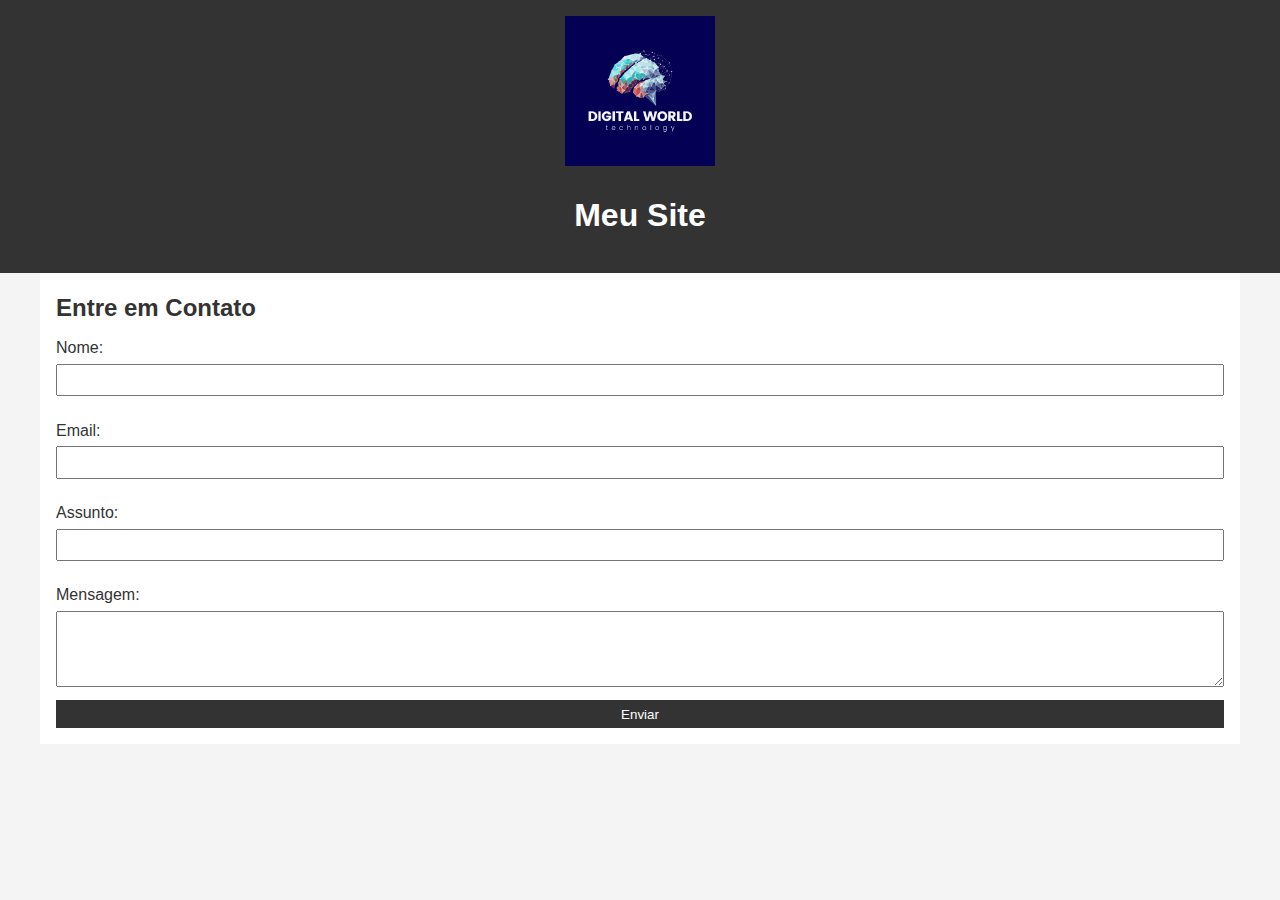
<file: contato.html>
<!DOCTYPE html>
<html lang="pt-BR">
<head>
    <meta charset="UTF-8">
    <meta name="viewport" content="width=device-width, initial-scale=1.0">
    <title>Contato - Meu Site</title>
    <link rel="stylesheet" href="css/style.css">
</head>
<body>
    <header>
        <div class="logo">
            <img src="images/logo.png" alt="Logo">
        </div>
        <h1>Meu Site</h1>

    </header>
    
    <main>
        <section>
            <h2>Entre em Contato</h2>
            <form action="#" method="post">
                <label for="name">Nome:</label>
                <input type="text" id="name" name="name" required>
                
                <label for="email">Email:</label>
                <input type="email" id="email" name="email" required>
                
                <label for="subject">Assunto:</label>
                <input type="text" id="subject" name="subject" required>
                
                <label for="message">Mensagem:</label>
                <textarea id="message" name="message" rows="4"></textarea>
                
                <button type="submit">Enviar</button>
            </form>
        </section>
    </main>
    
</body>
</html>
</file>
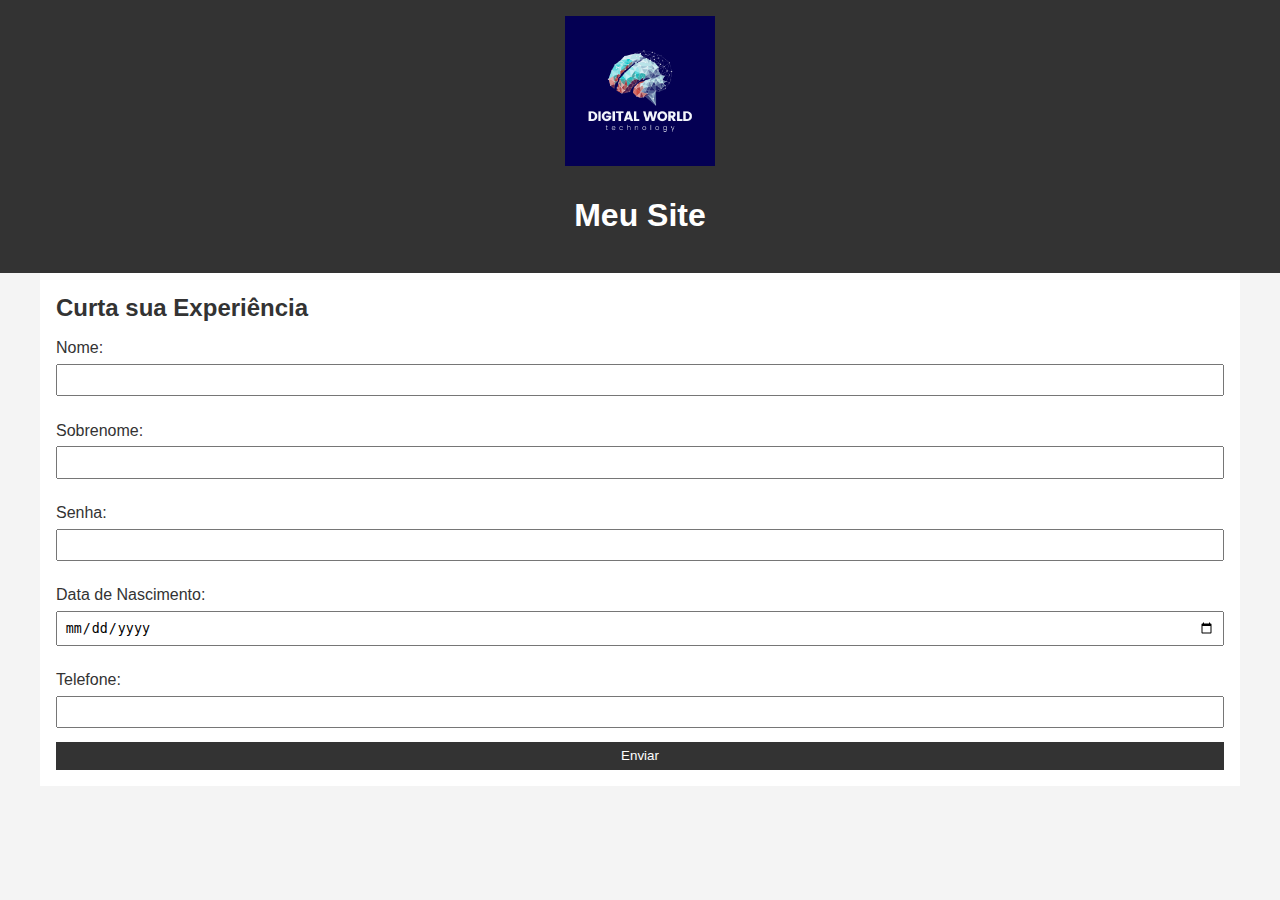
<file: login.html>
<!DOCTYPE html>
<html lang="pt-BR">
<head>
    <meta charset="UTF-8">
    <meta name="viewport" content="width=device-width, initial-scale=1.0">
    <title>Login</title>
    <link rel="stylesheet" href="css/style.css">
</head>
<body>
    <header>
        <div class="logo">
            <img src="images/logo.png" alt="Logo">
        </div>
        <h1>Meu Site</h1>
    </header>
    <main>
        <section>
            <h2> Curta sua Experiência </h2>
            <form action="#" method="post">
                <label for="name">Nome:</label>
                <input type="text" id="name" name="name" required>
                
                <label for="sobrenome">Sobrenome:</label>
                <input type="text" id="sobrenome" name="sobrenome" required>
                
                <label for="senha">Senha:</label>
                <input type="password" id="senha" name="senha" required>
                
                <label for="date">Data de Nascimento:</label>
                <input type ="date" id="date" name="Data de Nascimento" required>
                
                <label for="phone">Telefone: </label>
                <input type="phone" id="phone" name="Telefone">
                
                <button type="submit">Enviar</button>
            </form>
        </section>
    </main>

</body>
</html>
</file>
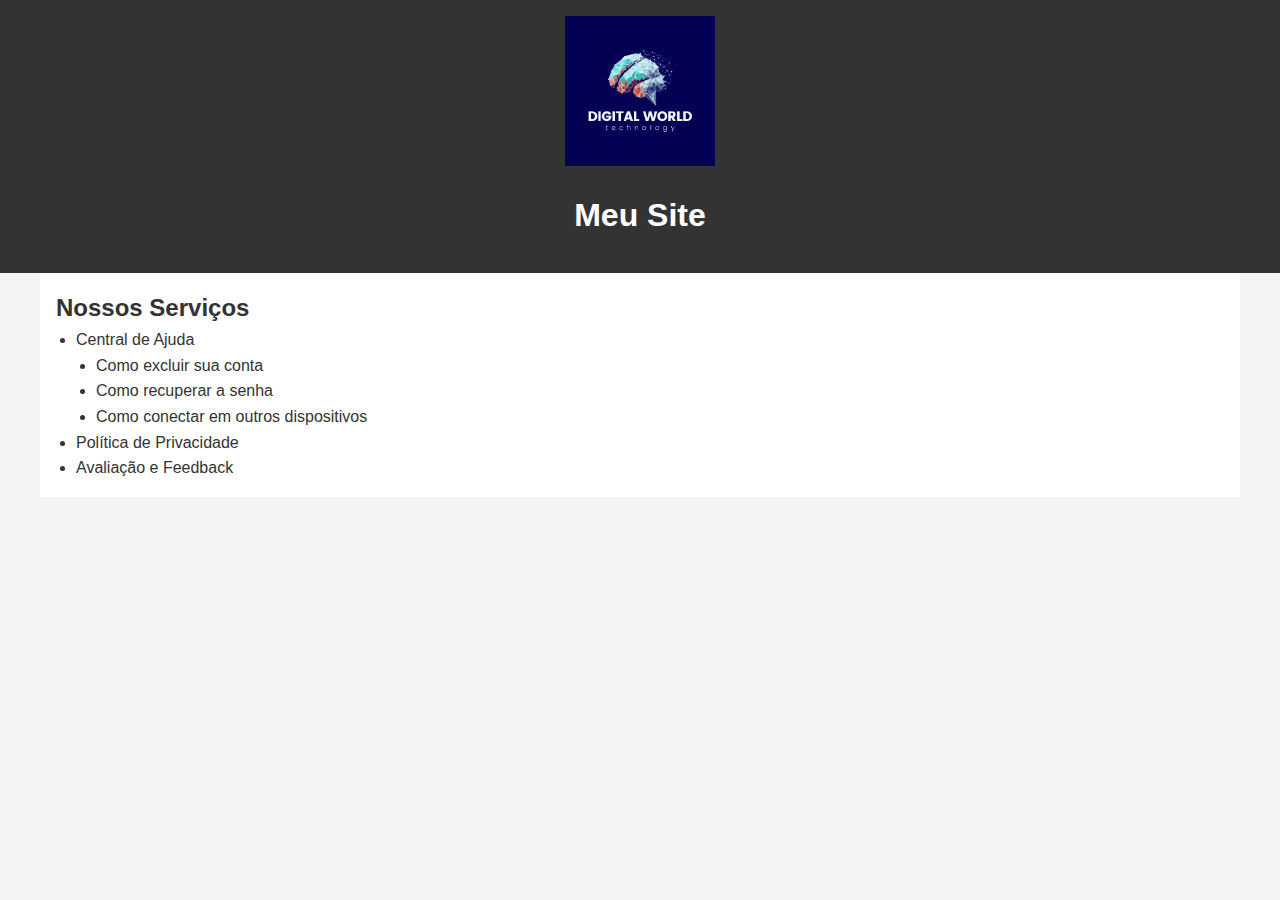
<file: servicos.html>
<!DOCTYPE html>
<html lang="pt-BR">
<head>
    <meta charset="UTF-8">
    <meta name="viewport" content="width=device-width, initial-scale=1.0">
    <title>Serviços - Meu Site</title>
    <link rel="stylesheet" href="css/style.css">
</head>
<body>
    <header>
        <div class="logo">
            <img src="images/logo.png" alt="Logo">
        </div>
        <h1>Meu Site</h1>
    </header>
    
    <main>
        <section>
            <h2>Nossos Serviços</h2>
            <ul>
                <li>Central de Ajuda
                    <ul>
                        <li> Como excluir sua conta</li>
                        <li> Como recuperar a senha</li>
                        <li> Como conectar em outros dispositivos </li>
                    </ul>
                </li>
                <li>Política de Privacidade</li>
                <li> Avaliação e Feedback</li>
            </ul>
        </section>
    </main>
    
</body>
</html>
</file>
<file: css/style.css>
* {
    margin: 0;
    padding: 0;
    box-sizing: border-box;
}

body {
    font-family: Arial, sans-serif;
    line-height: 1.6;
    color: #333;
    background-color: #f4f4f4;
}

header {
    background: #333;
    color: #fff;
    padding: 1em;
    text-align: center;
}

header .logo img {
    max-width: 150px;
}

header h1 {
    font-family: 'Georgia', sans-serif;
    margin: 0.5em 0;
}

nav ul {
    list-style: none;
}

nav ul li {
    display: inline;
    margin: 0 10px;
}

nav ul li a {
    color: #fff;
    text-decoration: none;
}

footer {
    font-family: Verdana, sans serif;
    background: #333;
    color: #fff;
    padding: 1em;
    text-align: center;
}

main {
    padding: 1em;
    max-width: 1200px;
    margin: 0 auto;
    background: #fff;
}

form {
    display: flex;
    flex-direction: column;
}

form label {
    margin: 0.5em 0 0.2em;
}

form input, form textarea {
    padding: 0.5em;
    margin-bottom: 1em;
}

form button {
    background: #333;
    color: #fff;
    padding: 0.5em;
    border: none;
    cursor: pointer;
}

form button:hover {
    background: #555;
}

ul {
    list-style: disc;
    padding-left: 20px;
}

ul ul {
    list-style: disc;
    padding-left: 20px;
}
</file>
